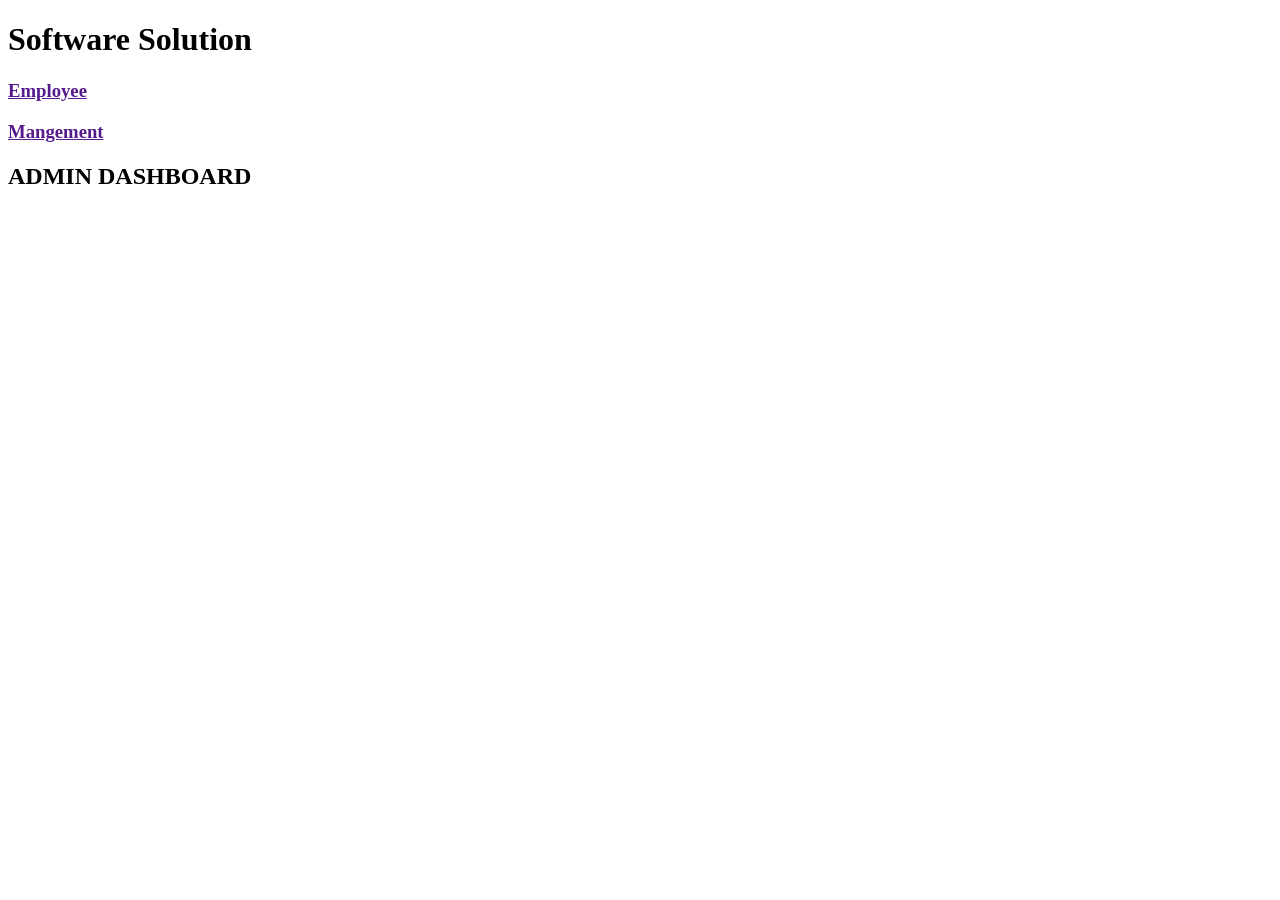
<file: django project/crm/templates/hearder.html>
<!DOCTYPE html>
<html lang="en">
<head>
    <meta charset="UTF-8">
    <meta name="viewport" content="width=device-width, initial-scale=1.0">
    <title>Document</title>
</head>
<body>
    <div class="navsection">
        <div class="title">
            <H1>Software Solution</H1>
        </div>
        <div class="menu">
            <h3><a href="">Employee</a></h3>
            <h3><a href="">Mangement</a></h3>
        </div>
        <div class="user">
            <h2>ADMIN DASHBOARD</h2>
        </div>
    </div>
</body>
</html>
</file>
